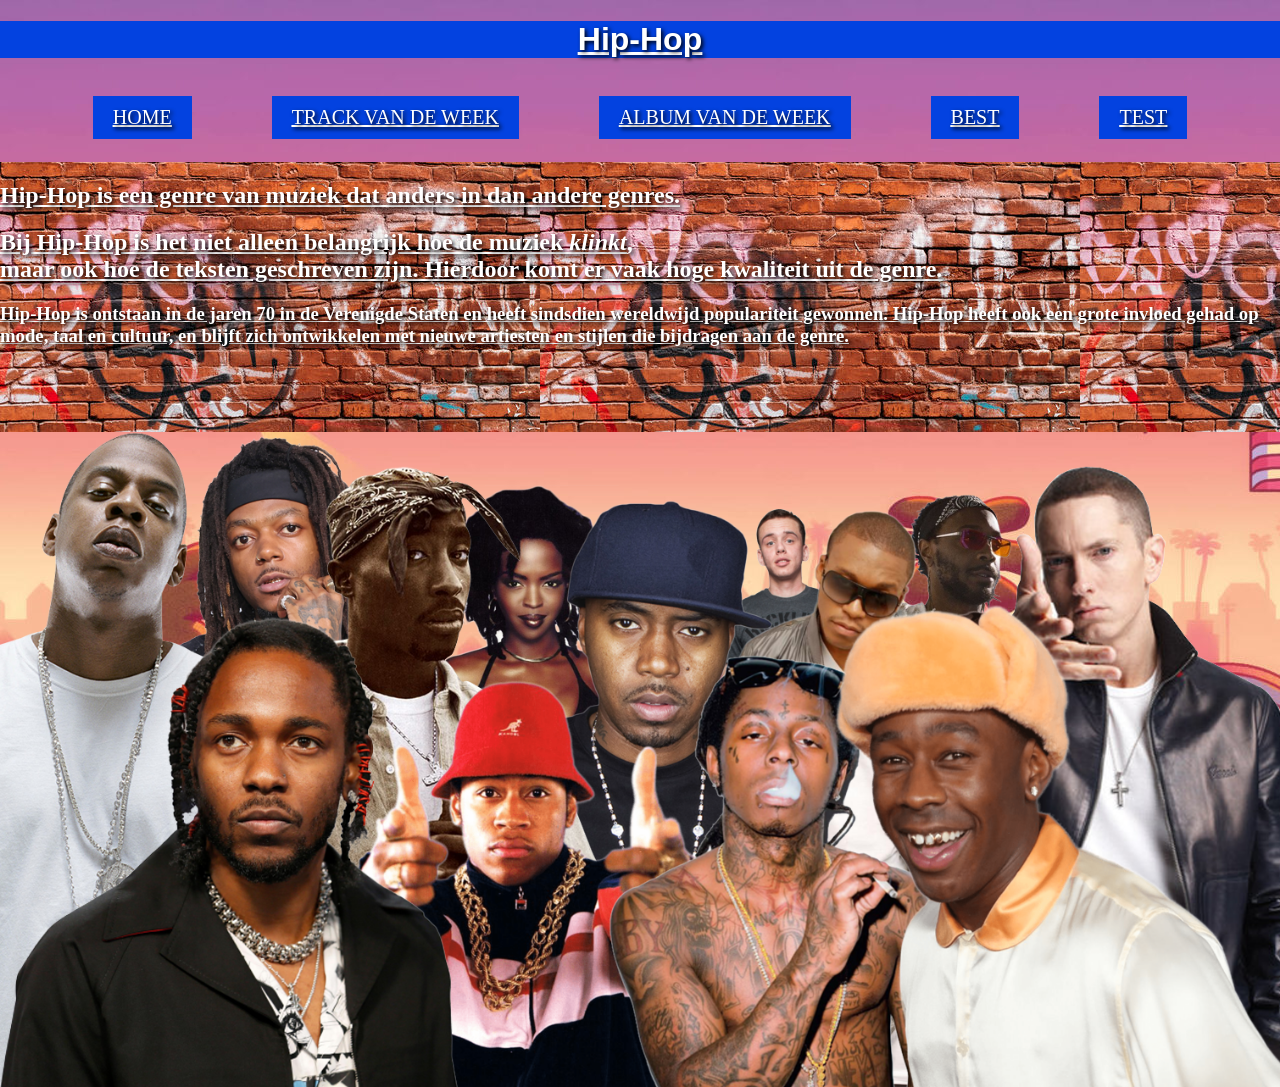
<file: index.html>
<!DOCTYPE html>
<html lang="en">
<head>
    <meta charset="UTF-8">
    <meta name="viewport" content="width=device-width, initial-scale=1.0">
    <title>Hip-Hop</title>
    <link rel="stylesheet" href="style.css">
</head>
<body>
<div class="mijndiv2" id="header">
   <a href="index.html"><h1>Hip-Hop</h1></a>
</div>

<div class="mijndiv" id="menu">
    <a href="index.html" class="menu-item">HOME</a>
    <a href="https://www.youtube.com/watch?v=Xq8OEjvTxMw" class="menu-item">TRACK VAN DE WEEK</a>
    <a href="https://www.youtube.com/watch?v=rZlDB7qHz0Q&list=OLAK5uy_mvG6tTKFkoT-6WtFK7HCjSmHUOQHXxnmE" class="menu-item">ALBUM VAN DE WEEK</a>
    <a href="best.html" class="menu-item">BEST</a>
    <a href="test.html" class="menu-item">TEST</a>
</div>

<div class="mijndiv" id="text1">
    <p><h2><strong>Hip-Hop is een genre van muziek dat anders in dan andere genres.</strong></h2></p> 
<h2 id="Hip-Hop1">Bij Hip-Hop is het niet alleen belangrijk hoe de muziek <em>klinkt</em>, <br> maar ook hoe de teksten geschreven zijn. Hierdoor komt er vaak hoge kwaliteit uit de genre.</h2> 
<p><h3> Hip-Hop is ontstaan in de jaren 70 in de Verenigde Staten en heeft sindsdien wereldwijd populariteit gewonnen. Hip-Hop heeft ook een grote invloed gehad op mode, taal en cultuur, en blijft zich ontwikkelen met nieuwe artiesten en stijlen die bijdragen aan de genre.</h3></p>
</div>

<div class="mijndiv" id="image1">
    <img id="hiphopguys" src="images/hiphop.png" alt="Hip-Hop">
</div>

<script src="cool.js"></script>
</body>
</file>
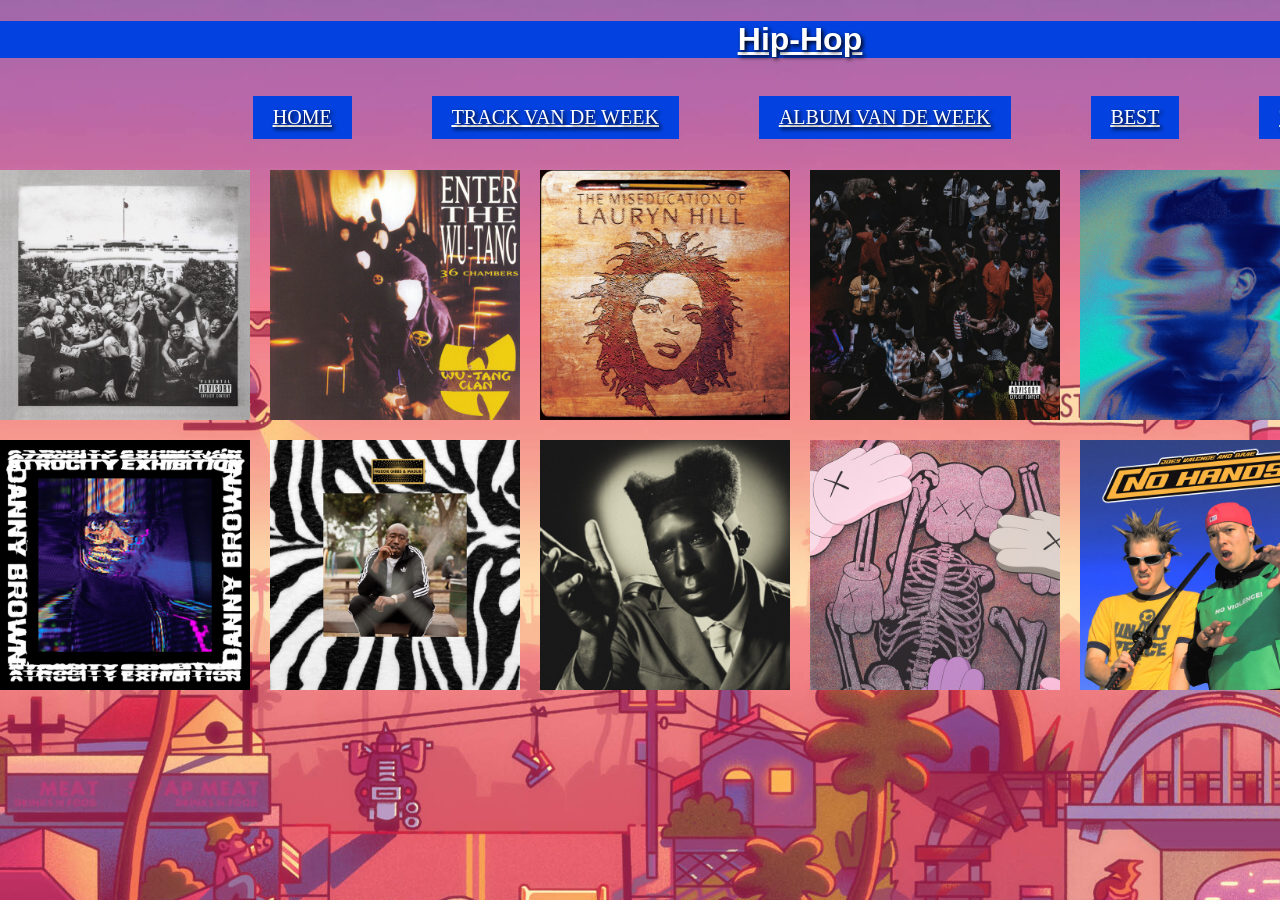
<file: best.html>
<!DOCTYPE html>
<html lang="en">
<head>
    <meta charset="UTF-8">
    <meta name="viewport" content="width=device-width, initial-scale=1.0">
    <title>best sheit eva!</title>
    <link rel="stylesheet" href="style.css">
</head>
<body>
<div class="mijndiv2" id="header">
   <a href="index.html">
        <h1>Hip-Hop</h1>
    </a>
</div>

<div class="mijndiv" id="menu">
    <a href="index.html" class="menu-item2">HOME</a>
    <a href="https://www.youtube.com/watch?v=87gO7HMUHeo" class="menu-item2">TRACK VAN DE WEEK</a>
    <a href="https://www.youtube.com/watch?v=oPNmSq1zPyY&list=PLZYsY8_TVOTw&index=1" class="menu-item2">ALBUM VAN DE WEEK</a>
    <a href="best.html" class="menu-item2">BEST</a>
    <a href="test.html" class="menu-item2">TEST</a>
</div>

<div class="mijndiv" id="albums">
    <a href="https://www.youtube.com/watch?v=l9fN-8NjrvI&list=PL8YH4mOwWryUO4kxV36tPqkiaAr4_oJe5"><img id="tpab" src="images/ab67616d0000b273cdb645498cd3d8a2db4d05e1.jpeg" alt="Hip-Hop"></a>
    <a href="https://www.youtube.com/watch?v=sNY74nQ-ACk&list=OLAK5uy_mwIcbpishw-MNTuqBIcnsAxiFXl2dXKnI"><img id="enter the wu" src="images/wu.jpeg" alt="Hip-Hop"></a>
    <a href="https://www.youtube.com/watch?v=c5v6s0vUbXY&list=OLAK5uy_lRo6wUst04Buqa-V-E55zmc2Dl_571ROs"><img id="lauryn" src="images/lauryn.jpeg" alt="Hip-Hop"></a>
    <a href="https://www.youtube.com/watch?v=pLZumSZT5eY&list=OLAK5uy_nUfcI_PN5ISeQSkG4dtBDdm6Rw8t8A9n0"><img id="story" src="images/story.jpeg" alt="Hip-Hop"></a>
    <a href="https://www.youtube.com/watch?v=u92g3L33Foc&list=OLAK5uy_nJkEibjJ_6F9gClb7MiiBcEv95YoYdxHE"><img id="melt" src="images/melt.jpeg" alt="Hip-Hop"></a>
    <a href="https://www.youtube.com/watch?v=LsOsIN5GHZE&list=OLAK5uy_nA4ZhYRrMuB92Zv55DDQsU3__RBwKtq_4&index=1"><img id="ego" src="images/ego.jpeg" alt="Hip-Hop"></a>
</div>

<div class="mijndiv" id="albums2">
    <a href="https://www.youtube.com/watch?v=LKjCocPdsxM&list=OLAK5uy_mJxGD12f9XvKOgaMoAAbZmiwpPn-9Fq1A&index=1"><img id="exh" src="images/exh.jpeg" alt="Hip-Hop"></a>
    <a href="https://www.youtube.com/watch?v=V74famrJi5M&list=OLAK5uy_nvo12UN6u2-5pL972_G_tBzVzg2KsT4Kc"><img id="pin" src="images/pin.jpeg" alt="Hip-Hop"></a>
    <a href="https://www.youtube.com/watch?v=hCcwCv3G1FQ&list=OLAK5uy_nt1Nw4wT6I7VlzNknxTiIz3hfED0ttO8Q"><img id="chr" src="images/chr.jpeg" alt="Hip-Hop"></a>
    <a href="https://www.youtube.com/watch?v=mh61DsXSLmk&list=PL-xLMVPLEpO4WegZVbZxTLe7_FNLDIm0s"><img id="let" src="images/let.jpeg" alt="Hip-Hop"></a>
    <a href="https://www.youtube.com/watch?v=iUGclRjzfm4&list=OLAK5uy_kukzppB75K7C7iMIWfFqB9PXdBTJ9s71M&index=1"><img id="no" src="images/no.jpeg" alt="Hip-Hop"></a>
    <A href="https://www.youtube.com/watch?v=ZxW0cb3Zeks&list=OLAK5uy_lHqiU_leCRR4AwX4xnRo5K8jSBxKU6Sig"><img id="mag" src="images/mag.jpeg" alt="Hip-Hop"></a>
</div>

<script src="cool.js"></script>


</body>
</html>
</file>
<file: style.css>
html {
  box-sizing: border-box;
}
*, *:before, *:after {
  box-sizing: inherit;
}
body {
  margin: 0;
  padding: 0;
  min-height: 100vh;
}
img {
  max-width: 100%;
  height: auto;
}

body {
  font-family: comic sans ms;
    color: white;
    display:grid;
    grid-template-columns: auto;
    grid-template-rows: 8vh 10vh 30vh 30vh;
    background-image: url("images/RLD-lining-banner-scaled.jpg");
}

p {
    color: white;
    text-align: center;
}

h1 {
    text-align: center;
    background-color: rgb(3, 66, 224);
    font-family: 'syne', sans-serif;
}
    
p a {
    color: white;
    
}

a {
    color: white;
}

img {
  max-width: 100%;
  height: auto;
}

#Hip-Hop1 {
  text-shadow: 2px 2px 4px #000000;
  text-decoration: underline;
}

#hiphopguys {
  width: 100%;
  display: block;
}

.menu-item {
  font-size: 20px;
  background-color: rgb(3, 66, 224);
  color: white;
  padding: 10px 20px;
}

.mijndiv {
   text-shadow: 2px 2px 4px #000000;
  text-decoration: underline;
}

.mijndiv2 {
   text-shadow: 2px 2px 4px #000000;
  text-decoration: underline;
}

#text1 {
  background-image: url("images/360_F_124932629_3bvG7BVwQj8FYf7Hdbdrf96JhwK9AHw3.jpg");
  grid-column: 1 / 2;
  grid-row: 3 / 4;
  background-color: rgba(0, 0, 0, 0.5);
}

#header {
  grid-column: 1 / 2;
  grid-row: 1 / 2;
  color: white;
}

#menu {
  grid-column: 1 / 2;
  grid-row: 2 / 3;

  display: flex;
  flex-direction: row;
  align-items: center;
  justify-content: center;
  gap: 80px;
}

#image1 {
  grid-column: 1 / 2;
  grid-row: 4 / 5;
}

#albums {
  grid-column: 1 / 2;
  grid-row: 3 / 4;

  display: flex;
  flex-direction: row;
  justify-content: center;
  align-items: center;

  width: 100%;
  gap: 20px;
}

#albums img {
  width: auto;
  height: auto;
  max-width: 250px;
  transition: transform 0.3s ease;
}

#albums img:hover {
  transform: scale(1.3);
}

#albums2 {
  grid-column: 1 / 2;
  grid-row: 4 / 5;

  display: flex;
  flex-direction: row;
  justify-content: center;
  align-items: center;

  width: 100%;
  gap: 20px;
}

#albums2 img {
  width: auto;
  height: auto;
  max-width: 250px;
  transition: transform 0.3s ease;
}

#albums2 img:hover {
  transform: scale(1.3);
}

.menu-item2 {
  font-size: 20px;
  background-color: rgb(3, 66, 224);
  color: white;
  padding: 10px 20px;
}

html {
  overflow-y: scroll;
}

#test {
  background-image: url(images/korrel.jpg);
}

#tester {
  text-align: center;
  font-size: 30px;
}
</file>
